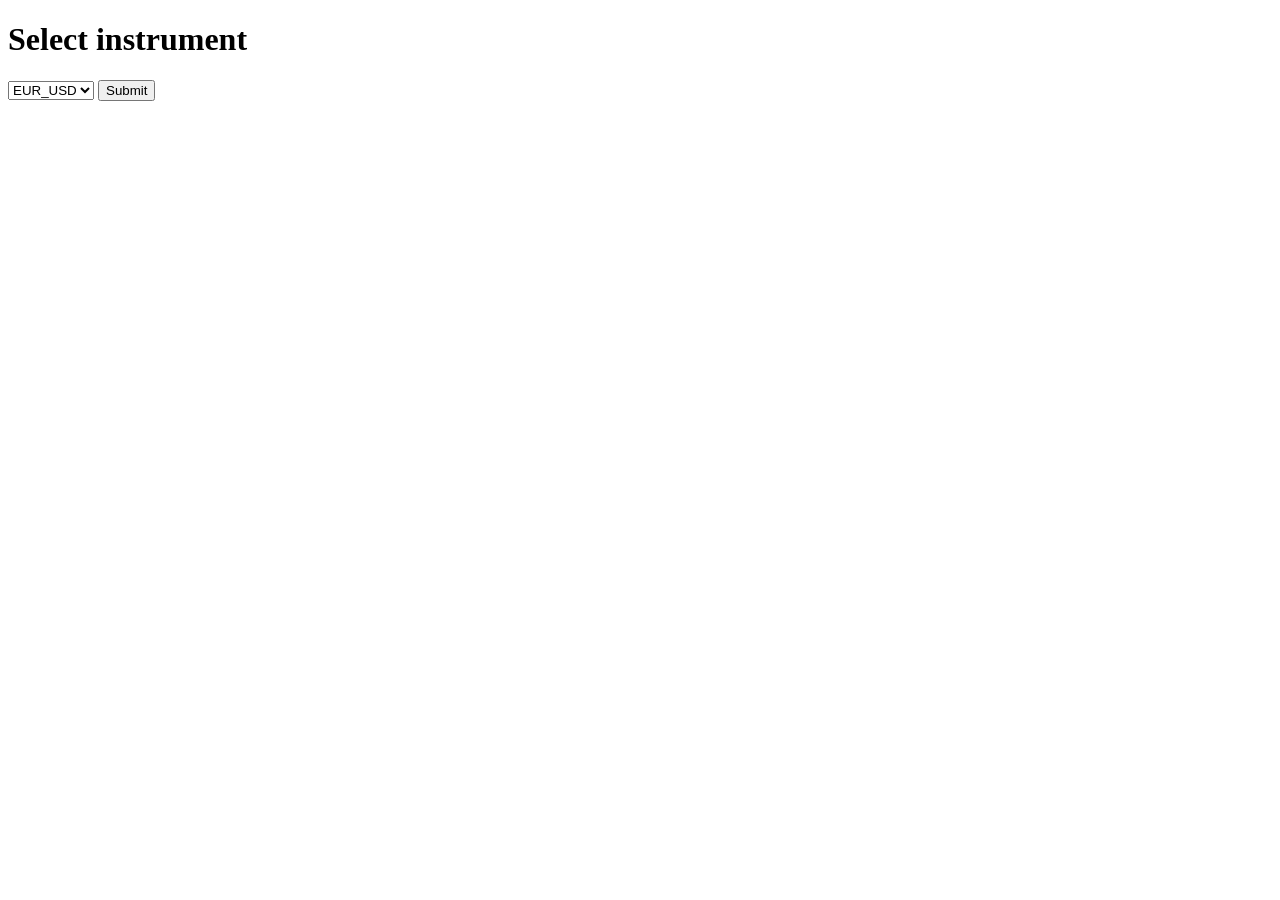
<file: beadando-java/src/main/resources/templates/form_actual_prices.html>
<!DOCTYPE html>
<html lang="hu" xmlns:th="http://www.thymeleaf.org">
<head>
  <meta charset="UTF-8">
  <title>Select instrument</title>
</head>
<body>
<h1>Select instrument</h1>
<form action="#" th:action="@{/actual_prices}" th:object="${par}" method="post">
  <select th:field="*{instrument}">
    <option value="EUR_USD">EUR_USD</option>
    <option value="USD_CHF">USD_CHF</option>
    <option value="GBP_USD">GBP_USD</option>
    <option value="USD_JPY">USD_JPY</option>
  </select>
  <input type="submit" value="Submit">
</form>
</body>
</html>
</file>
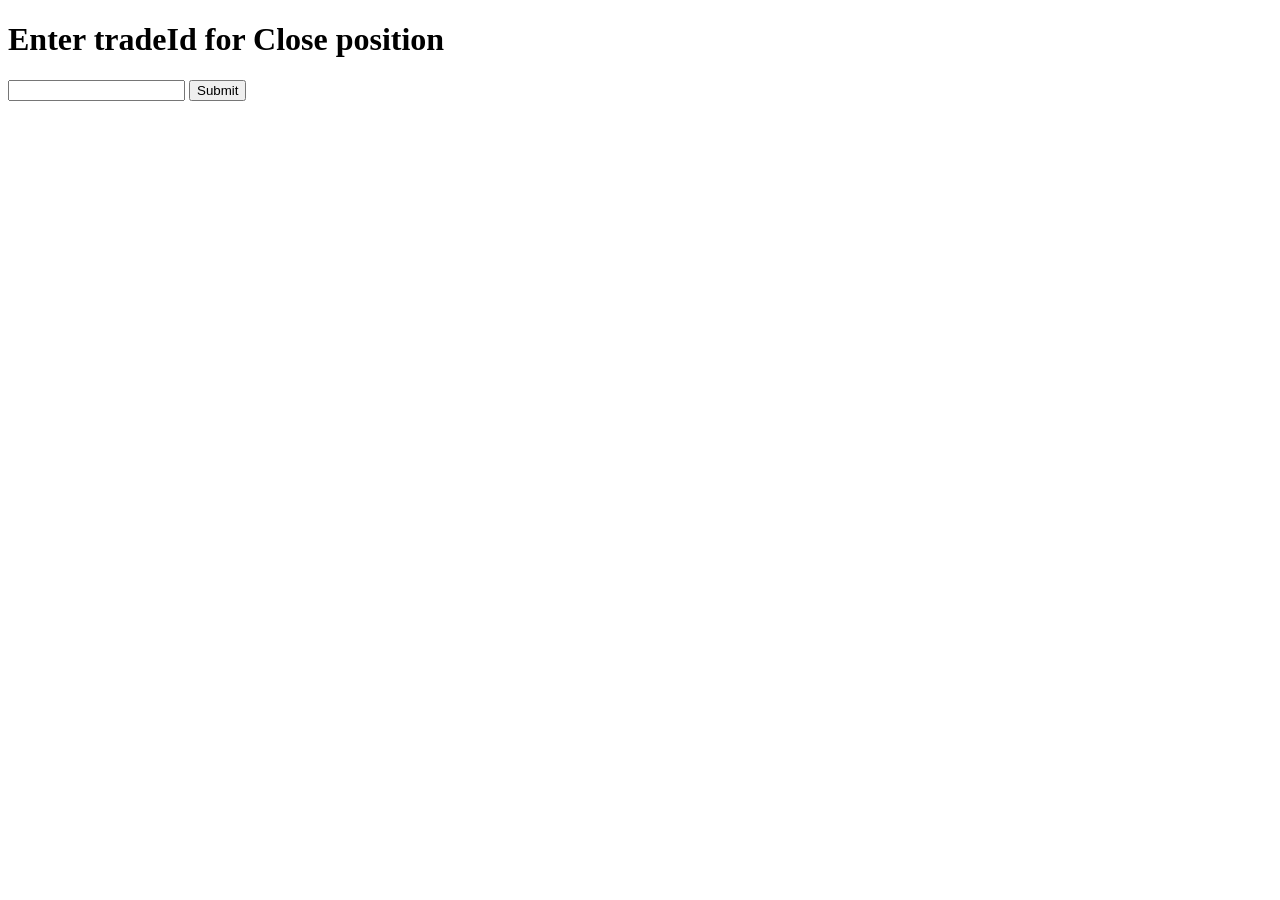
<file: beadando-java/src/main/resources/templates/form_close_position.html>
<!DOCTYPE html>
<!--* @thymesVar id="param" type="org.example.beadandojava.ForexController.MessageClosePosition" *-->
<html lang="hu" xmlns:th="http://www.thymeleaf.org">
<head><meta charset="UTF-8"><title>Pozíció Zárás</title></head>
<body>
<h1>Enter tradeId for Close position</h1>
<form action="#" th:action="@{/close_position}" th:object="${par}" method="post">
    <input type="number" th:field="*{tradeId}">
    <input type="submit" value="Submit">
</form>
</body>
</html>
</file>
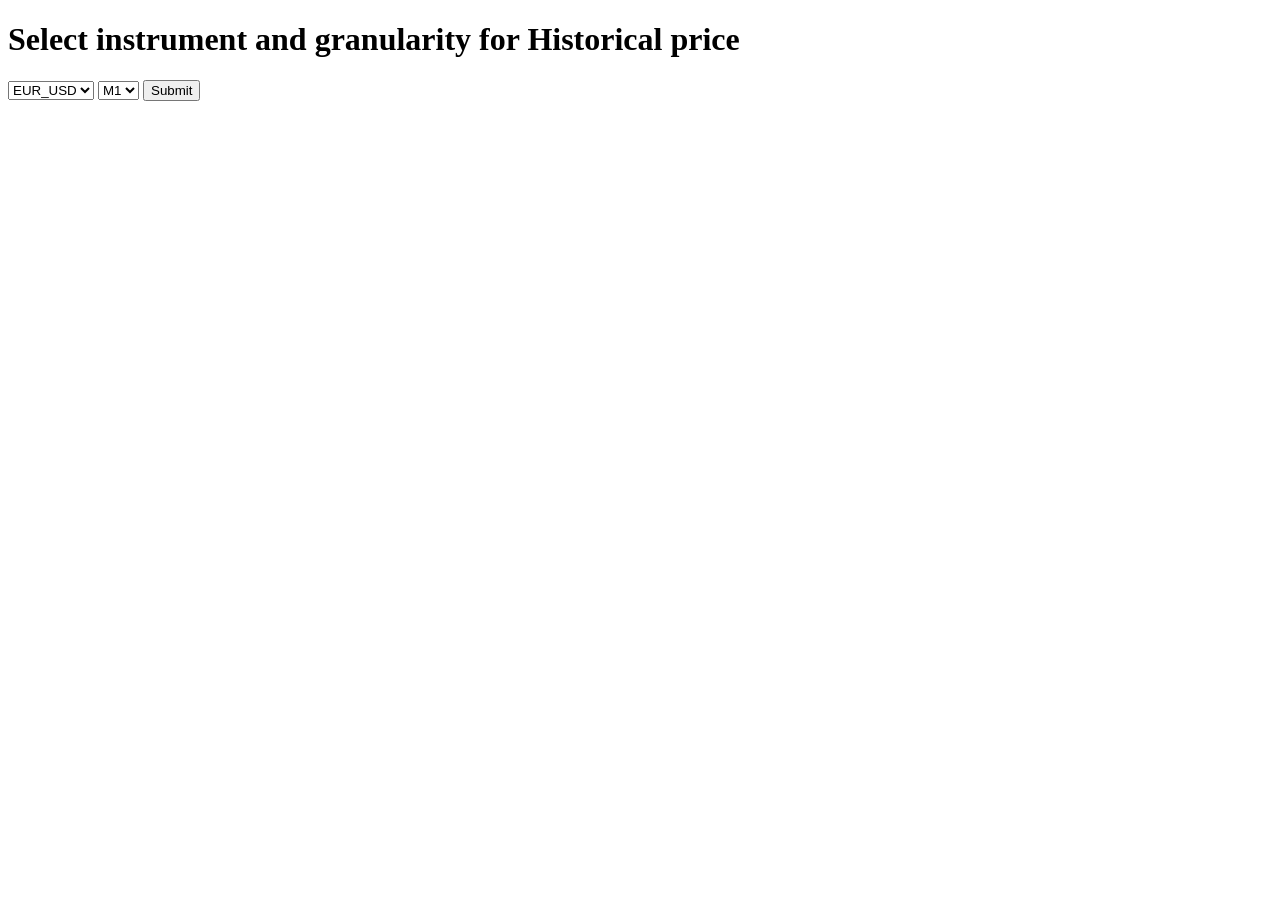
<file: beadando-java/src/main/resources/templates/form_hist_prices.html>
<!DOCTYPE html>
<html lang="hu" xmlns:th="http://www.thymeleaf.org">
<head>
    <meta charset="UTF-8">
    <title>Historikus Ára</title>
</head>
<body>
<h1>Select instrument and granularity for Historical price</h1>
<form action="#" th:action="@{/hist_prices}" th:object="${par}" method="post">
    <select name="instruments" th:field="*{instrument}">
        <option value="EUR_USD">EUR_USD</option>
        <option value="USD_CHF">USD_CHF</option>
        <option value="GBP_USD">GBP_USD</option>
        <option value="USD_JPY">USD_JPY</option>
    </select>
    <select name="granularity" th:field="*{granularity}">
        <option value="M1">M1</option>
        <option value="H1">H1</option>
        <option value="D">D</option>
        <option value="W">W</option>
        <option value="M">M</option>
    </select>
    <input type="submit" value="Submit">
</form>
</body>
</html>
</file>
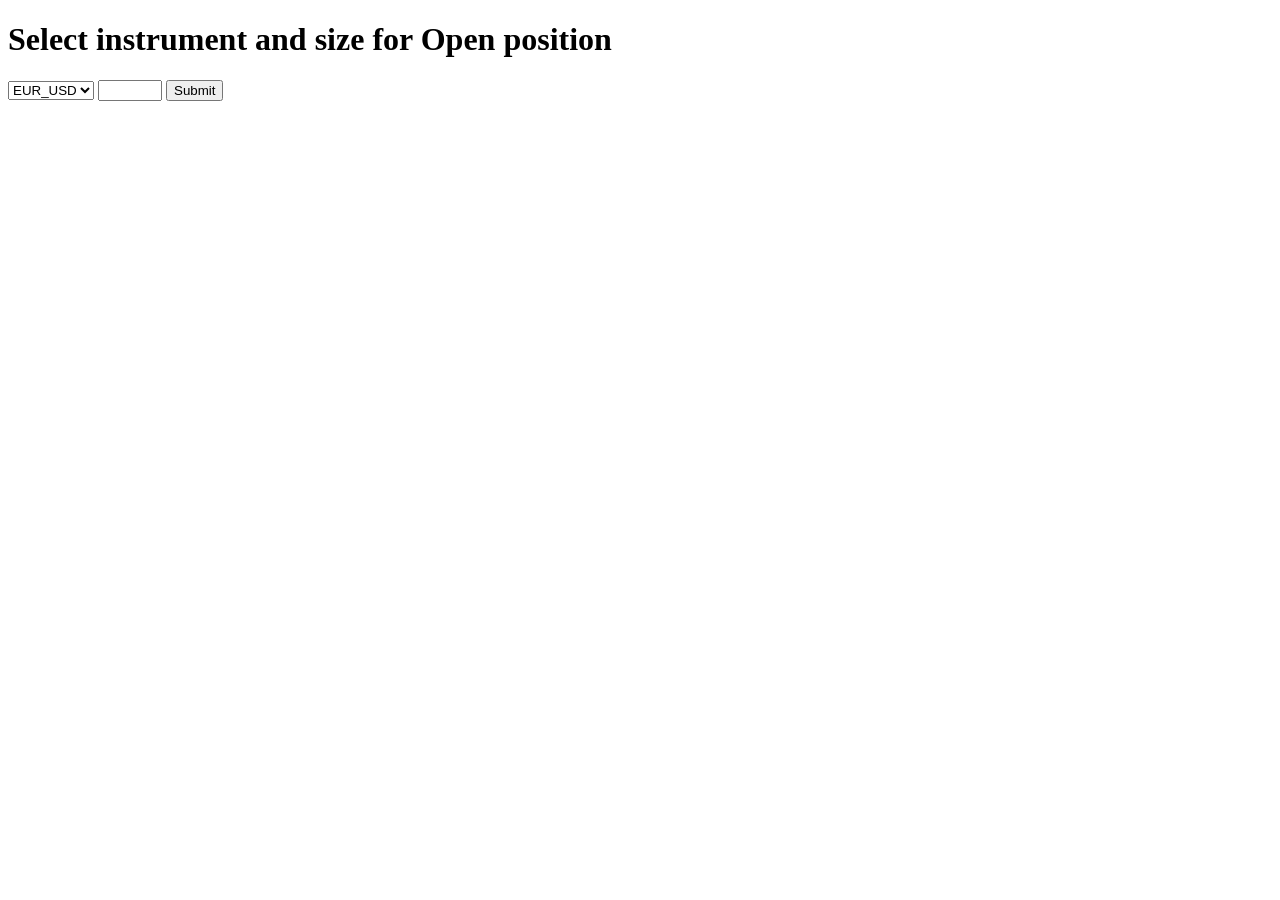
<file: beadando-java/src/main/resources/templates/form_open_position.html>
<!DOCTYPE html>
<html lang="hu" xmlns:th="http://www.thymeleaf.org">
<head><meta charset="UTF-8"><title>Pozíció Nyitás</title></head>
<body>
<h1>Select instrument and size for Open position</h1>
<form action="#" th:action="@{/open_position}" th:object="${par}" method="post">
  <select name="instruments" th:field="*{instrument}">
    <option value="EUR_USD">EUR_USD</option>
    <option value="USD_CHF">USD_CHF</option>
    <option value="GBP_USD">GBP_USD</option>
    <option value="USD_JPY">USD_JPY</option>
  </select>
  <input type="number" id="quantity" name="size" min="-100" max="100" th:field="*{units}">
  <input type="submit" value="Submit">
</form>
</body>
</html>
</file>
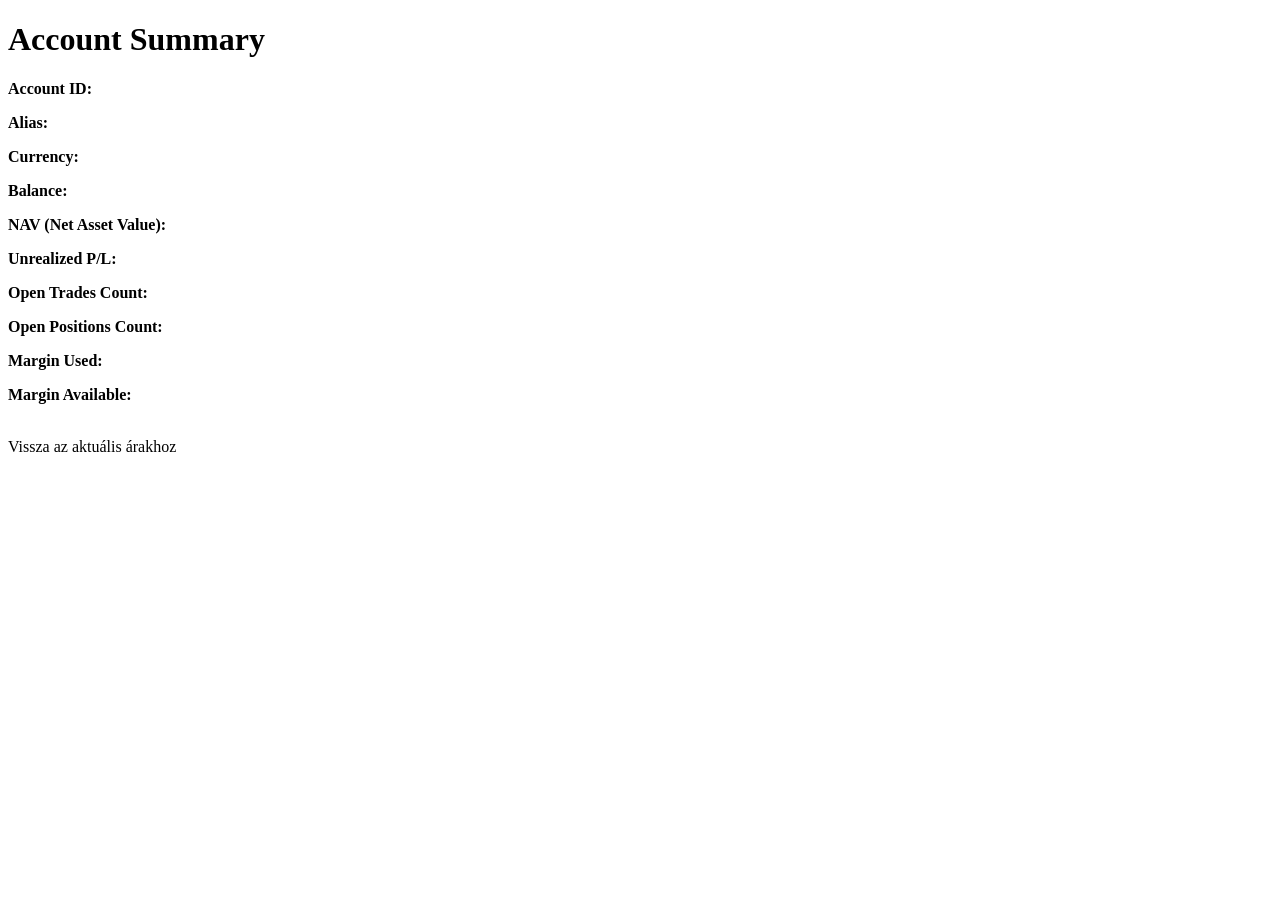
<file: beadando-java/src/main/resources/templates/result_account_summary.html>
<!DOCTYPE html>
<html lang="hu" xmlns:th="http://www.thymeleaf.org">
<head>
    <meta charset="UTF-8">
    <title>Számlainformációk</title>
</head>
<body>
<h1>Account Summary</h1>

<div th:if="${summary != null}">
    <p><b>Account ID:</b> <span th:text="${summary.id}"></span></p>
    <p><b>Alias:</b> <span th:text="${summary.alias}"></span></p>
    <p><b>Currency:</b> <span th:text="${summary.currency}"></span></p>
    <p><b>Balance:</b> <span th:text="${summary.balance}"></span></p>
    <p><b>NAV (Net Asset Value):</b> <span th:text="${summary.NAV}"></span></p>
    <p><b>Unrealized P/L:</b> <span th:text="${summary.unrealizedPL}"></span></p>
    <p><b>Open Trades Count:</b> <span th:text="${summary.openTradeCount}"></span></p>
    <p><b>Open Positions Count:</b> <span th:text="${summary.openPositionCount}"></span></p>
    <p><b>Margin Used:</b> <span th:text="${summary.marginUsed}"></span></p>
    <p><b>Margin Available:</b> <span th:text="${summary.marginAvailable}"></span></p>
</div>

<div th:if="${error != null}">
    <p style="color: red;" th:text="${error}"></p>
</div>

<br>
<a th:href="@{/actual_prices}">Vissza az aktuális árakhoz</a>
</body>
</html>
</file>
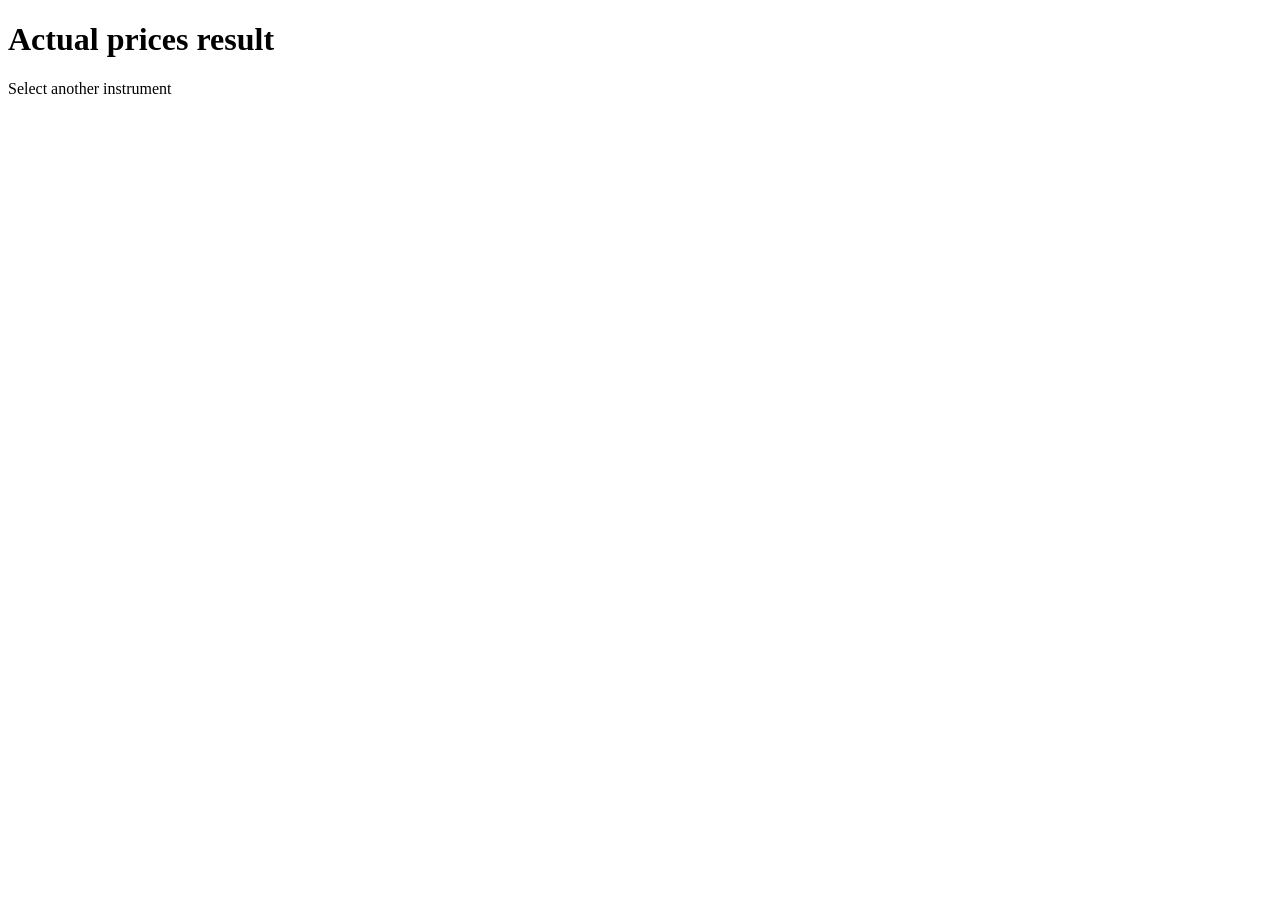
<file: beadando-java/src/main/resources/templates/result_actual_prices.html>
<!DOCTYPE html>
<html lang="hu" xmlns:th="http://www.thymeleaf.org">
<head>
    <meta charset="UTF-8">
    <title>Aktuális Árfolyam Eredmény</title>
</head>
<body>
<h1>Actual prices result</h1>
<p th:text="'Instrument: ' + ${instr}"></p>
<p th:utext="'Actual price: ' + ${price}"></p>
<a th:href="@{'/actual_prices'}">Select another instrument</a>
</body>
</html>
</file>
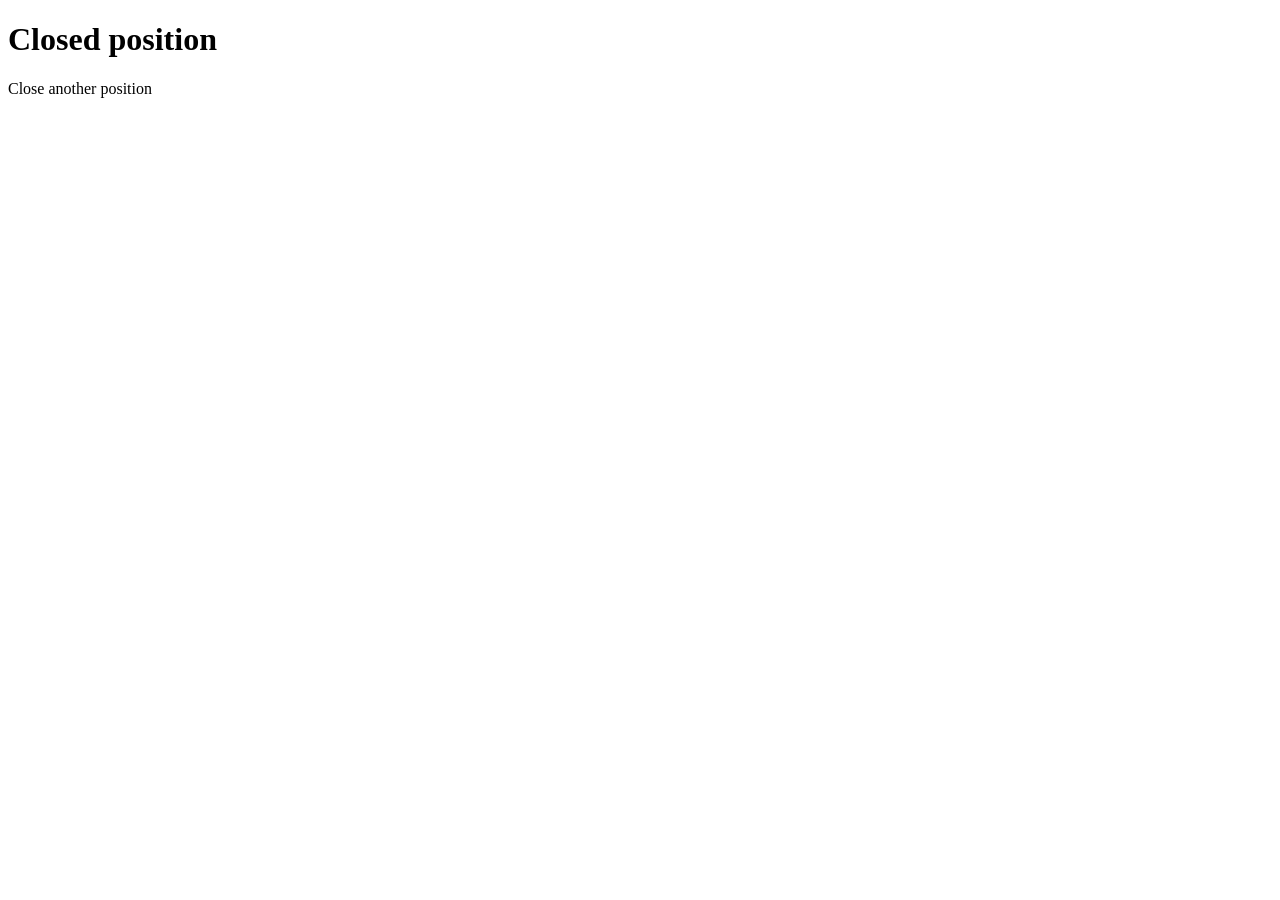
<file: beadando-java/src/main/resources/templates/result_close_position.html>
<!DOCTYPE html>
    <html lang="hu" xmlns:th="http://www.thymeleaf.org">
    <head>
        <meta charset="UTF-8">
        <title>Pozíció Lezárva</title>
    </head>
    <body>
        <h1>Closed position</h1>
        <p th:text="${tradeId}"></p>
        <a th:href="@{'/close_position'}">Close another position</a>
    </body>
</html>
</file>
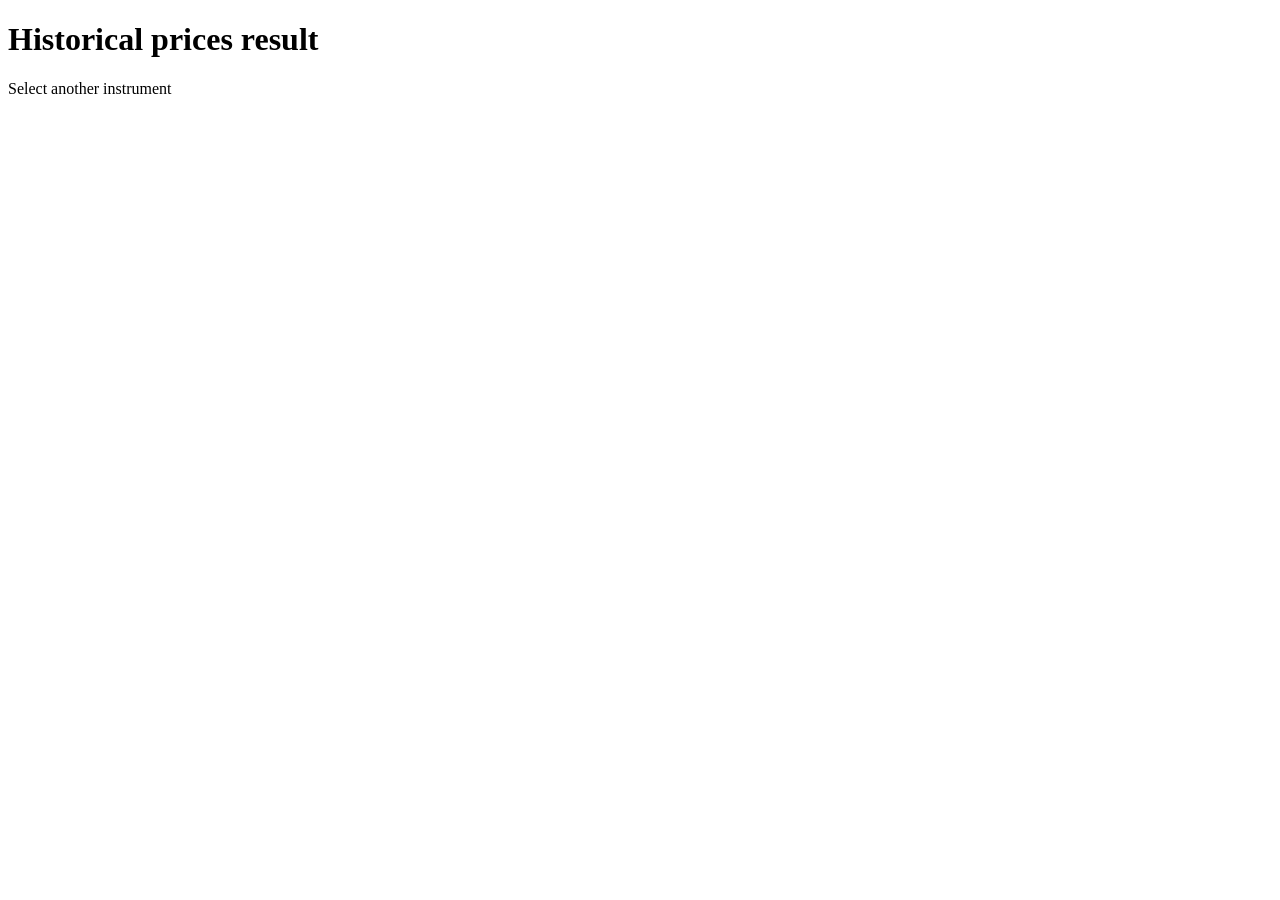
<file: beadando-java/src/main/resources/templates/result_hist_prices.html>
<!DOCTYPE html>
<html lang="hu" xmlns:th="http://www.thymeleaf.org">
<head>
    <meta charset="UTF-8">
    <title>Historikus Árak Eredmény</title>
</head>
<body>
<h1>Historical prices result</h1>
<p th:text="'Instrument: ' + ${instr}"></p>
<p th:text="'Granularity: ' + ${granularity}"></p>
<p th:utext="'Historical prices: ' + ${price}"></p>
<a th:href="@{'/hist_prices'}">Select another instrument</a>
</body>
</html>
</file>
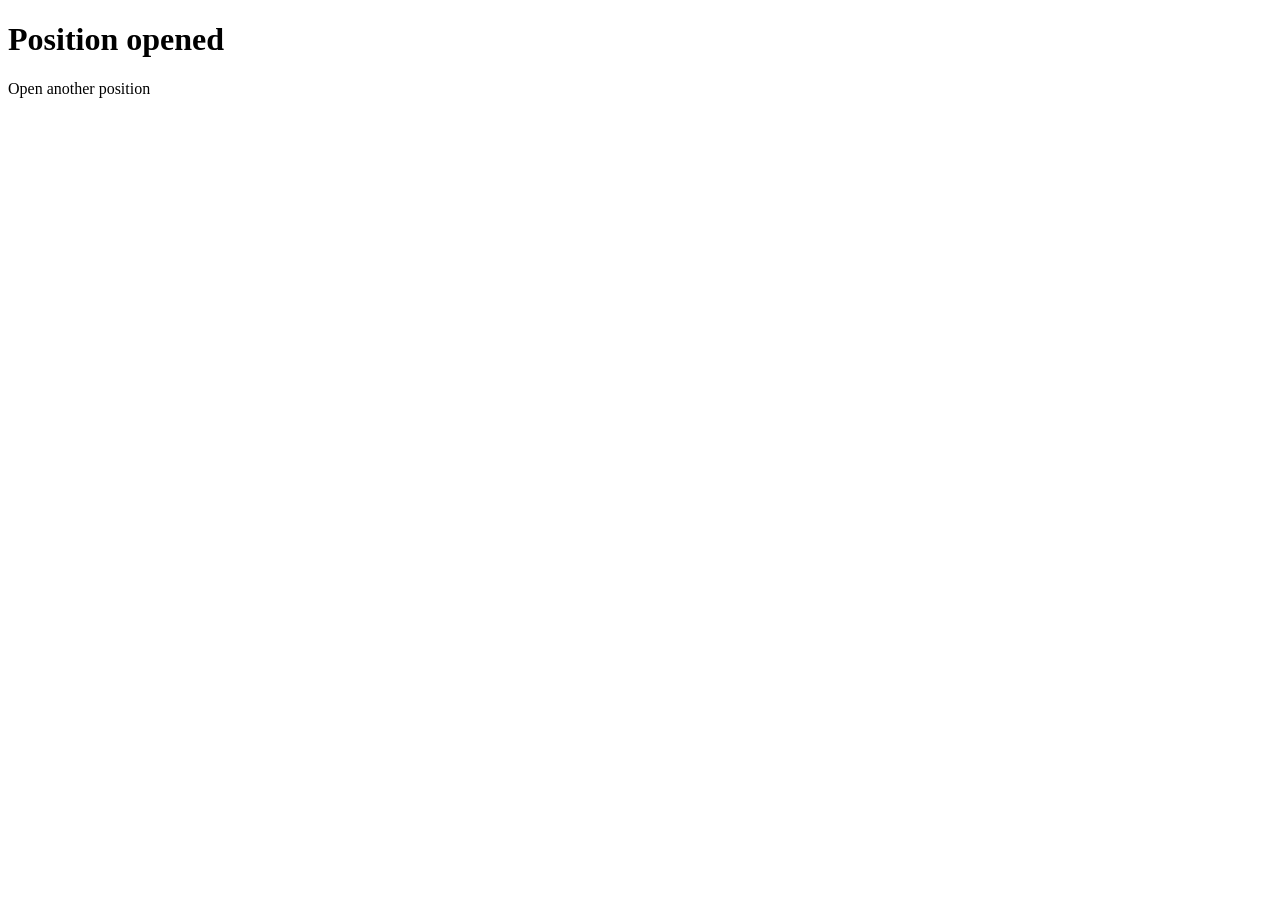
<file: beadando-java/src/main/resources/templates/result_open_position.html>
<!DOCTYPE html>
<html lang="hu" xmlns:th="http://www.thymeleaf.org">
<head><meta charset="UTF-8"><title>Pozíció Nyitva</title></head>
<body>
<h1>Position opened</h1>
<p th:text="'Instrument: ' + ${instr}"></p>
<p th:text="'Units: ' + ${units}"></p>
<p th:text="'Price: ' + ${price}"></p>
<p th:text="${id}"></p>
<a th:href="@{'/open_position'}">Open another position</a>
</body>
</html>
</file>
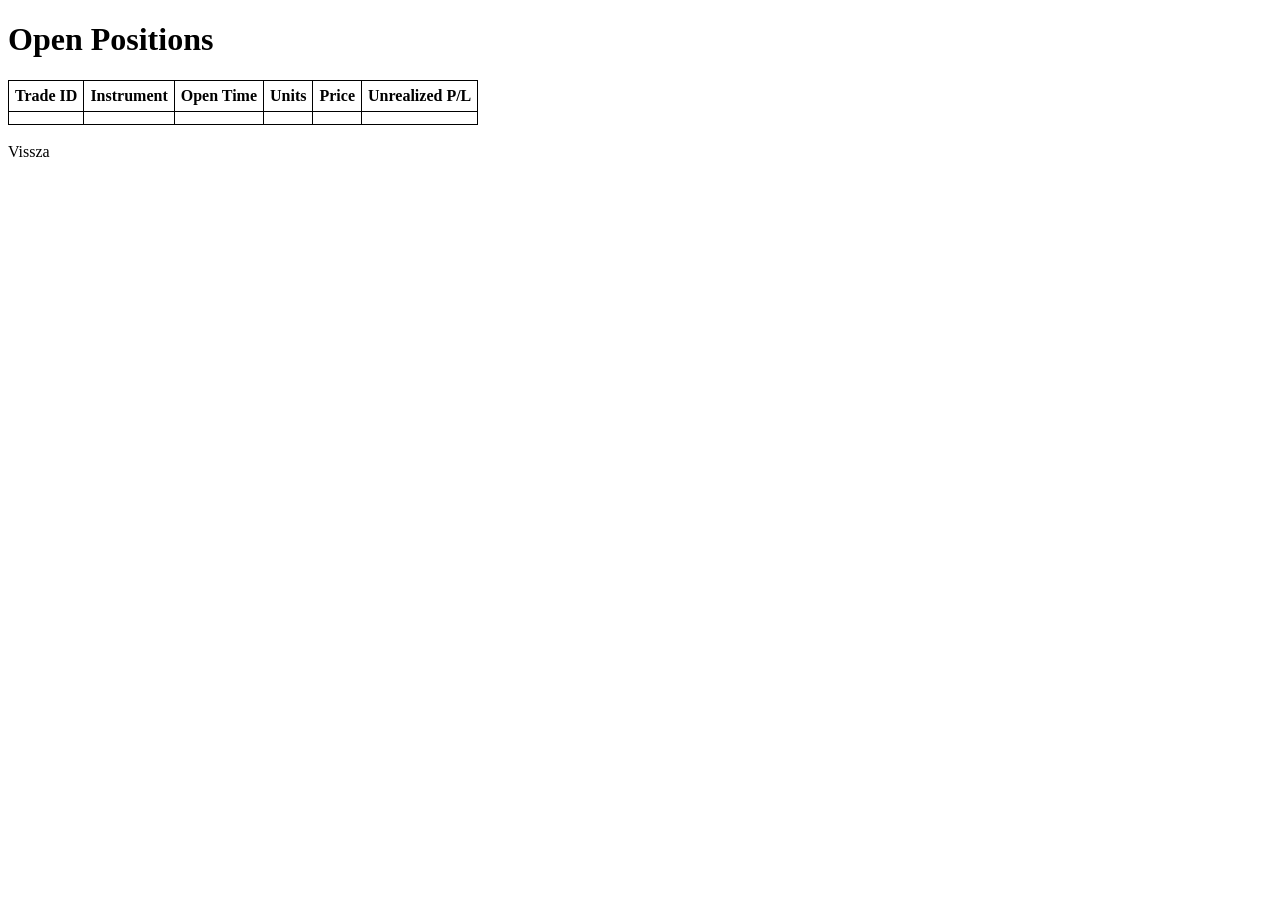
<file: beadando-java/src/main/resources/templates/result_positions.html>
<!DOCTYPE html>
<html lang="hu" xmlns:th="http://www.thymeleaf.org">
<head>
  <meta charset="UTF-8">
  <title>Nyitott Pozíciók</title>
  <style>
    table, th, td { border: 1px solid black; border-collapse: collapse; padding: 6px; }
  </style>
</head>
<body>
<h1>Open Positions</h1>
<table>
  <thead>
  <tr>
    <th>Trade ID</th>
    <th>Instrument</th>
    <th>Open Time</th>
    <th>Units</th>
    <th>Price</th>
    <th>Unrealized P/L</th>
  </tr>
  </thead>
  <tbody>
  <tr th:each="trade : ${trades}">
    <td th:text="${trade.id}"></td>
    <td th:text="${trade.instrument}"></td>
    <td th:text="${trade.openTime}"></td>
    <td th:text="${trade.currentUnits}"></td>
    <td th:text="${trade.price}"></td>
    <td th:text="${trade.unrealizedPL}"></td>
  </tr>
  </tbody>
</table>
<br>
<a th:href="@{/actual_prices}">Vissza</a>
</body>
</html>
</file>
